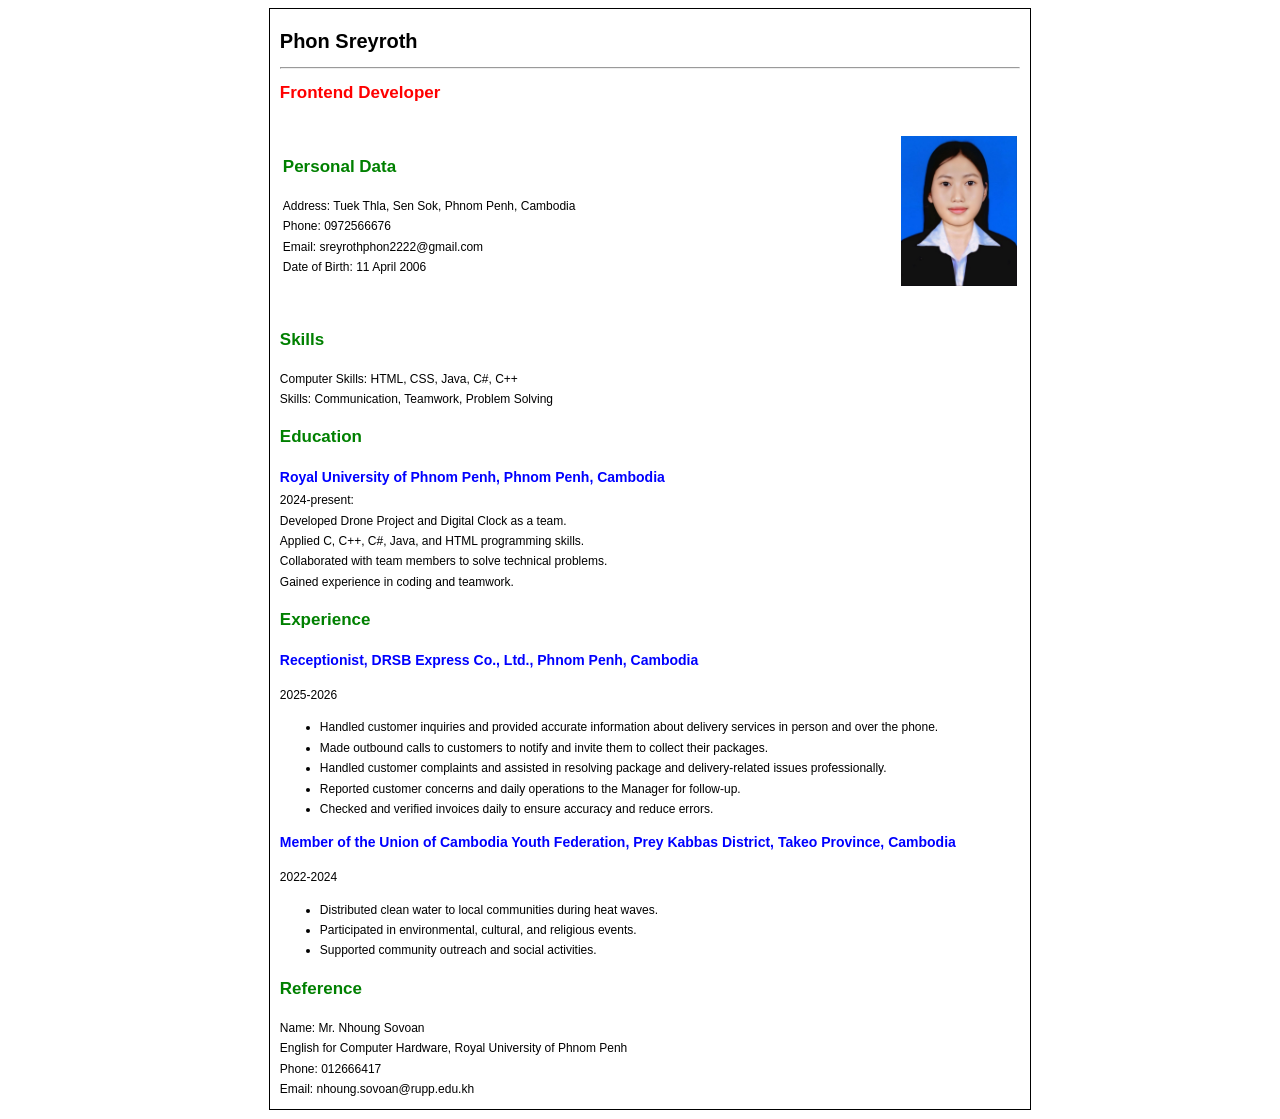
<file: index.html>
<!DOCTYPE html>
<html lang="en">
<head>
    <meta charset="UTF-8">
    <meta name="viewport" content="width=device-width, initial-scale=1.0">
    <title>Phon Sreyroth-CV</title>

    <link rel="stylesheet" href="style.css">
</head>
<body>
    <div class="header">
        <h1>Phon Sreyroth</h1>
        <hr>
        <h2>Frontend Developer</h2>
    </div>
    <div class="section">
        <table class="table">
            <tr>
                <td>
                    <h2>Personal Data</h2>
                    <p>
                        Address: Tuek Thla, Sen Sok, Phnom Penh, Cambodia
                        <br>
                        Phone: 0972566676
                        <br>
                        Email: sreyrothphon2222@gmail.com
                        <br>
                        Date of Birth: 11 April 2006
                    </p>
                </td>
                <td class="photo">
                    <img src="photo_2026-09-23_17-22-05.jpg" alt="Developer">
                </td>
            </tr>
        </table>
    </div>
    <div class="section">
        <h2>Skills</h2>
        <p>
            Computer Skills: HTML, CSS, Java, C#, C++
            <br> Skills: Communication, Teamwork, Problem Solving
        </p>
        <h2>Education</h2>
        <p>
            <b class="blue-text">
                Royal University of Phnom Penh, Phnom Penh, Cambodia
            </b>
            <br> 2024-present:
            <br> Developed Drone Project and Digital Clock as a team.
            <br> Applied C, C++, C#, Java, and HTML programming skills.
            <br> Collaborated with team members to solve technical problems.
            <br> Gained experience in coding and teamwork.
        </p>
        <h2>Experience</h2>
        <p>
            <b class="blue-text">
                Receptionist, DRSB Express Co., Ltd., Phnom Penh, Cambodia
            </b>
        </p>
        <p>
            2025-2026
        </p>
        <ul>
            <li>Handled customer inquiries and provided accurate information
                about delivery services in person and over the phone.</li>
            <li>Made outbound calls to customers to notify and invite them
                to collect their packages.</li>
            <li>Handled customer complaints and assisted in resolving
                package and delivery-related issues professionally.</li>
            <li>Reported customer concerns and daily operations to the
                Manager for follow-up.</li>
            <li>Checked and verified invoices daily to ensure accuracy
                and reduce errors.</li>
        </ul>
        <p>
            <b class="blue-text">
                Member of the Union of Cambodia Youth Federation,
                Prey Kabbas District, Takeo Province, Cambodia
            </b>
        </p>
        <p>
            2022-2024
        </p>
        <ul>
            <li>Distributed clean water to local communities during heat waves.</li>
            <li>Participated in environmental, cultural, and religious events.</li>
            <li>Supported community outreach and social activities.</li>
        </ul>
        <h2>Reference</h2>
        <p>
            Name: Mr. Nhoung Sovoan
            <br>English for Computer Hardware, Royal University of Phnom Penh
            <br>Phone: 012666417
            <br>Email: nhoung.sovoan@rupp.edu.kh
        </p>
    </div>
</body>
</html>
</file>
<file: style.css>
body {
    height: 1100px;
    width: 760px;
    border: 1px solid black;
    margin-left: 21%;
    font-family: Arial, sans-serif;
    font-size: 12px;
}

.header {
    padding: 8px 10px;
}

.header h1 {
    font-size: 20px;
}

.header h2 {
    color: red;
    font-size: 17px;
}

.section {
    padding: 8px 10px;
    line-height: 1.7;
}

.section h2 {
    color: green;
    font-size: 17px;
}

.table {
    height: auto;
    width: 100%;
}

.photo {
    text-align: right;
}

.photo img {
    height: 150px;
}

.blue-text {
    color: blue;
    font-size: 14px;
}

ul {
    line-height: 1.7;
}
</file>
